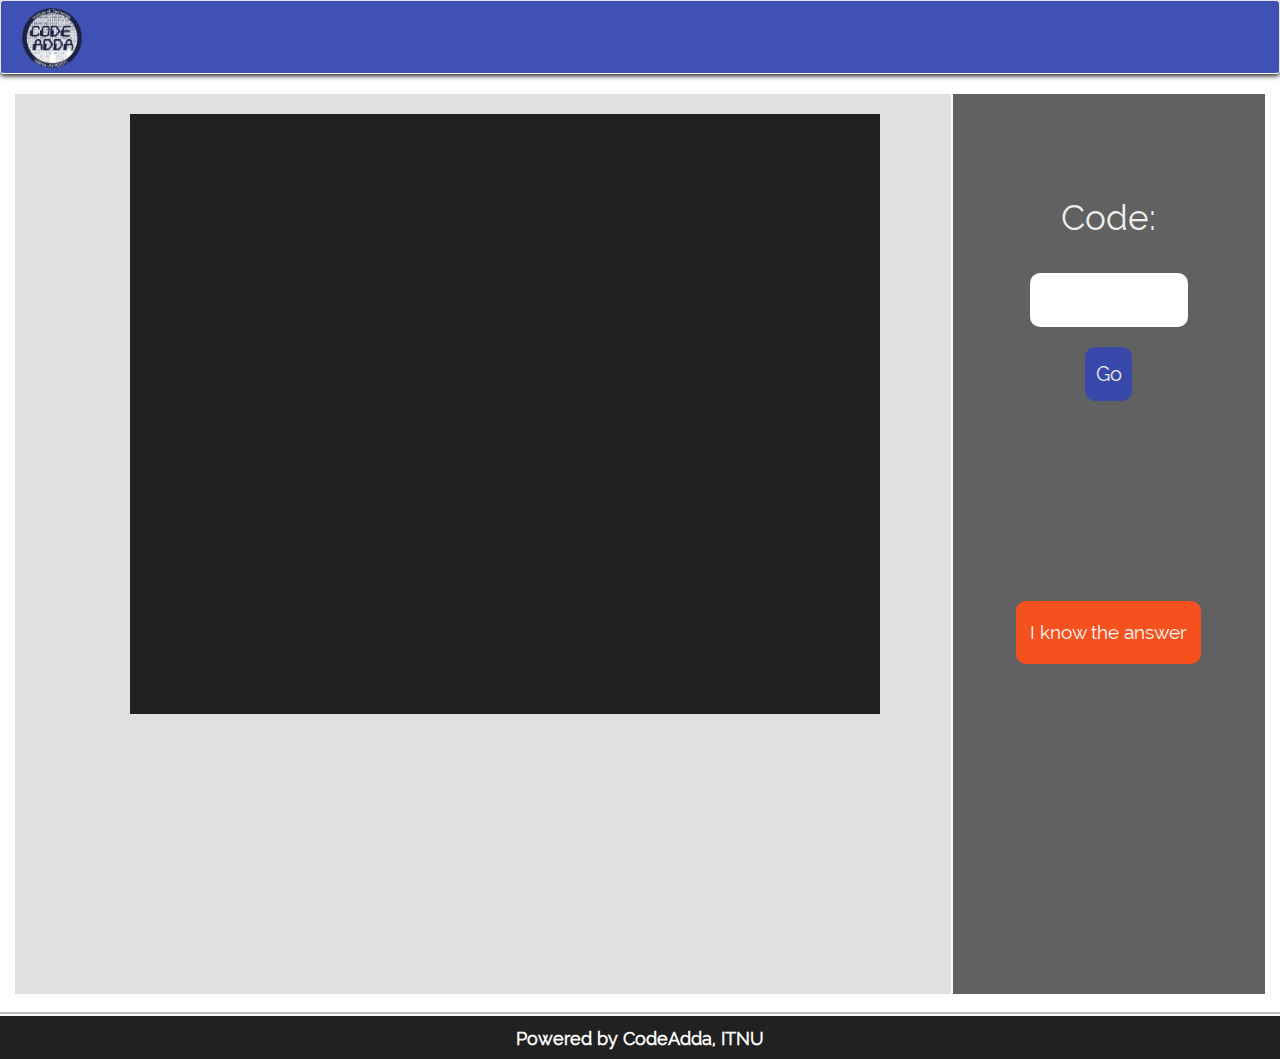
<file: index.html>
<html>
    <head>
        <title>Code-Jigsaw</title>
        <link rel="stylesheet" href="styles/stylesheet.css">
        
        <link rel="shortcut icon" href="images/codeadda-symbol.png">
        
		<link rel="stylesheet" href="bootstrap/css/bootstrap.min.css">
		
		<script src="https://ajax.googleapis.com/ajax/libs/jquery/2.2.4/jquery.min.js"></script>
		
		<script src="bootstrap/js/bootstrap.min.js" integrity="sha384-Tc5IQib027qvyjSMfHjOMaLkfuWVxZxUPnCJA7l2mCWNIpG9mGCD8wGNIcPD7Txa" crossorigin="anonymous"></script>
    </head>
    
    <body onload="beginTime()">
        <nav class="navbar navbar-default">
            <div class="container-fluid">
                <div class="navbar-header">
                    <img src="images/codeadda-symbol.png">
                </div>
            </div>
        </nav>
        
        <div id="content-body" class="container-fluid">
            <div id="left-puzzle" class="col-xs-9">
                <div class="col-xs-1"></div>
                <div id="img-container" class="col-xs-9">
                    <img id="hero-image" class="col-xs-9" src="images/codeadda-symbol.png">
                </div>
                <div class="col-xs-2"></div>
                
                <div id="adjuster" class="col-xs-1"></div>
                <div id="one" class="col-xs-3"></div>
                <div id="two" class="col-xs-3"></div>
                <div id="three" class="col-xs-3"></div>
                <div id="adjuster" class="col-xs-2"></div>
                
                <div id="adjuster" class="col-xs-1"></div>
                <div id="four" class="col-xs-3"></div>
                <div id="five" class="col-xs-3"></div>
                <div id="six" class="col-xs-3"></div>
                <div id="adjuster" class="col-xs-2"></div>
                
                <div id="adjuster" class="col-xs-1"></div>
                <div id="seven" class="col-xs-3"></div>
                <div id="eight" class="col-xs-3"></div>
                <div id="nine" class="col-xs-3"></div>
                <div id="adjuster" class="col-xs-2"></div>
            </div>
            
            <div id="right-code" class="col-xs-3">
                <center><p>Code:</p></center>
                <div class="col-xs-2"></div>
                <div class="col-xs-8">
                    <input id="uncode" maxlength="8" type="password"><br><br>
                    <center><button id="go" onclick="open()">Go</button></center><br><br><br><br><br><br><br><br><br><br>
                </div>
                <div class="col-xs-2"></div>
                
                <center><button id="answer" onclick="stopTime()">I know the answer</button></center>
            </div>
        </div>
        
        <br>
        
        <div id="bottom-footer" class="container-fluid">
            <center><p><b>Powered by CodeAdda, ITNU</b></p></center>
        </div>
    </body>
    
    <script src="scripts/pagescript.js"></script>
</html>
</file>
<file: styles/stylesheet.css>
.navbar-header img {
	margin-top: 5px;
	margin-left: 6px;
	width: 60px;
	height: 60px;
}

#left-puzzle {
    background: #E0E0E0;
	position: relative;
	height: 100%;
	border-right: 2px solid #fafafa;
    min-width: 70%;
    min-height: 80%;
}

@font-face {
    font-family: "Raleway";
    src: url("../bootstrap/fonts/Raleway.ttf");
}

#right-code {
	background: #616161;
	height: 100%;
    font-family: Raleway;
}

#right-code p {
	font-size: +35px;
	color: #EEEEEE;
	margin-top: 35%;
	margin-bottom: 30px;
}

#bottom-footer {
	background: #212121;
	height: 45px;
	bottom: 0px;
	box-shadow: 0px -2px #bdbdbd;
	border-top: 2px solid #fafafa;
}

#bottom-footer p {
	color: #fafafa;
	font-size: +18px;
	margin-top: 10px;
    font-family: Raleway;
}

#one, #two, #three, #four, #five, #six, #seven, #eight, #nine{
    background: #212121;
    width: 250px;
    height: 200px;
    position: absolute;
}

#one {
    margin-left: 100px;
    margin-top: 20px;
}

#two {
    margin-left: 350px;
    margin-top: 20px;
}

#three {
    margin-left: 600px;
    margin-top: 20px;
}

#four {
    margin-left: 100px;
    margin-top: 220px;
}

#five {
    margin-left: 350px;
    margin-top: 220px;
}

#six {
    margin-left: 600px;
    margin-top: 220px;
}

#seven {
    margin-left: 100px;
    margin-top: 420px;
}

#eight {
    margin-left: 350px;
    margin-top: 420px;
}

#nine {
    margin-left: 600px;
    margin-top: 420px;
}

#adjuster {
    height: 30%;
}

#hero-image {
    width: 750px;
    height: 600px;
    margin-top: 20px;
    position: absolute;
}

#img-container {
    height: 99%;
    position: absolute;
    margin-left: 100px;
}

#uncode {
    width:100%;
    height: 5%;
    text-align: center;
    font-size: +20px;
}

#go {
    background: #3949AB;
    width: 30%;
    height: 6%;
    color: #EEEEEE;
    border-radius: 10px;
    border: none;
    font-size: +20px;
    transition: 0.3s;
    outline: none;
}

#go:hover {
    background: #4CAF50;
    color: #212121;
    transition: 0.3s;
}

#go:active {
    background: #009688;
}

#answer {
    height: 7%;
    font-size: +19px;
    border-radius: 10px;
    border: none;
    background: #F4511E;
    color: #FAFAFA;
    padding-left: 5%;
    padding-right: 5%;
    transition: 0.3s;
    outline: none;
}

#answer:hover {
    background: #FFB300;
    color: #212121;
    transition: 0.3s;
}

#answer:active {
    background: #f44336;
    color: #eeeeee;
}

#uncode {
    height: 6%;
    border-radius: 10px;
    border: none;
    outline: none;
}
</file>
